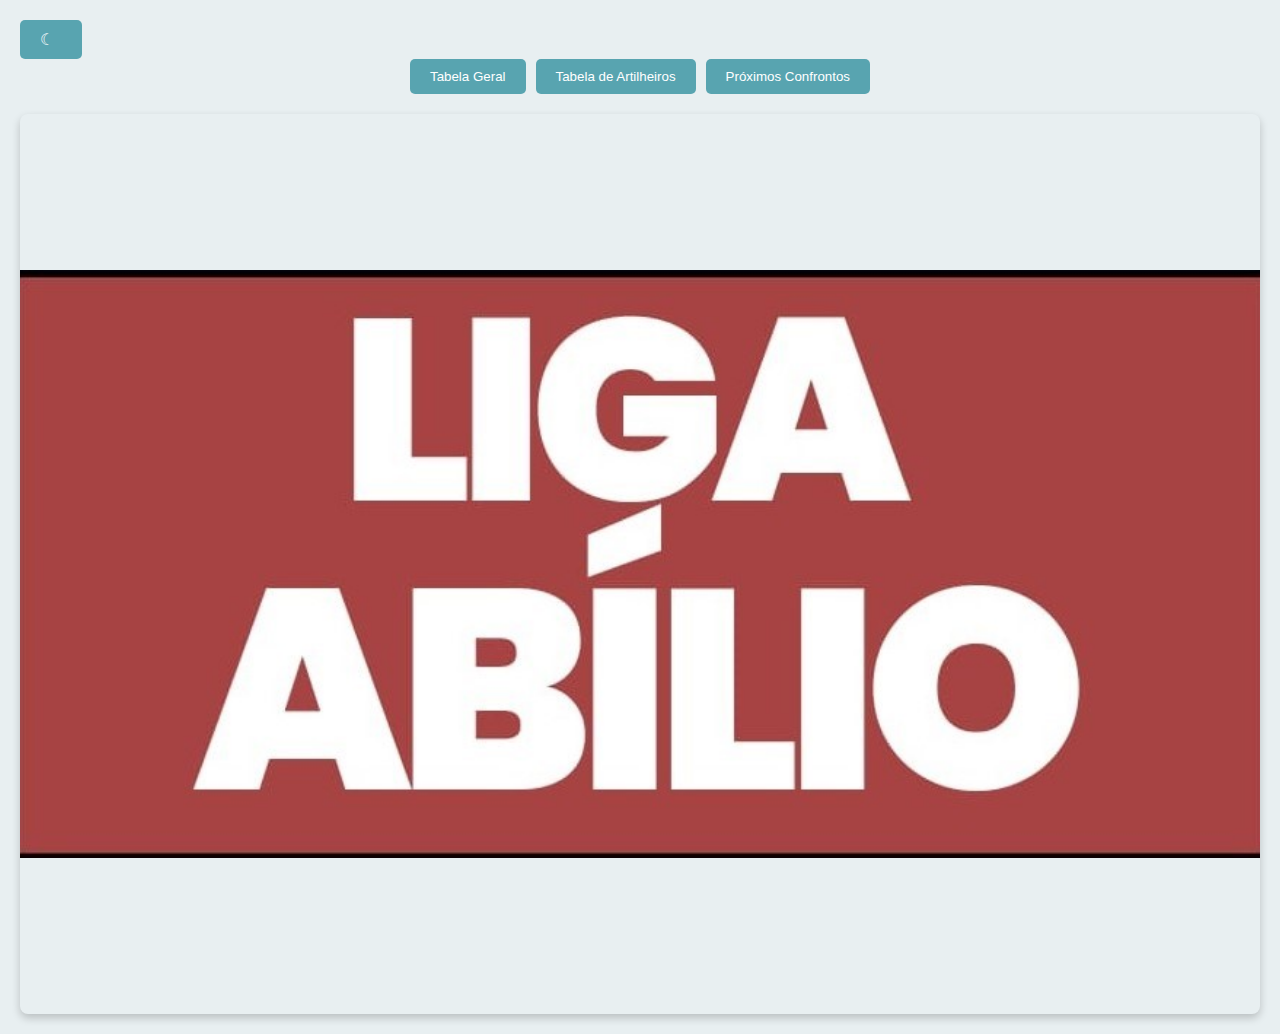
<file: index.html>
<!DOCTYPE html>
<html lang="pt">
<meta name="viewport" content="width=device-width, initial-scale=1">
<body>
    <button id="darkModeToggle"></button>
    <!-- Conteúdo anterior omitido para brevidade -->
    <head>
        <meta charset="UTF-8">
        <meta name="viewport" content="width=device-width, initial-scale=1.0">
        <title>Liga Abílio</title>
    <!-- Vinculando o arquivo CSS externo -->
    <link rel="stylesheet" type="text/css" href="style.css">
          <div class="tab">
            <button class="tablinks" onclick="openTab(event, 'Geral')">Tabela Geral</button>
            <button class="tablinks" onclick="openTab(event, 'Artilheiros')">Tabela de Artilheiros</button>
            <button class="tablinks" onclick="openTab(event, 'Confrontos')">Próximos Confrontos</button>
        </div>
    <!-- Imagem de fundo inicial -->
    <div id="paginaInicial" class="tabcontent">
        <img src="liga abilio.jpg" alt="Panfleto Liga Abílio" style="width:100%;height:auto;">
    </div>
    <!-- Abas e conteúdo das tabelas -->
</head>
<body>
    <div id="Geral" class="tabcontent">
        <h1>Classificação do Campeonato</h1>
        <!-- Conteúdo da Tabela Geral -->
        <div class="responsive-table">
            <table>
        <table>
            <thead>
                <tr>
                    <th>Posição</th>
                    <th>Time</th>
                    <th>PJ</th>
                    <th>SG</th>
                    <th>PTS</th>
                </tr>
            </thead>
            <tbody>
                <tr>
                    <td>1</td>
                    <td>Boleiragem</td>
                    <td>5</td>
                    <td>7</td>
                    <td>12</td>
                </tr>
                <tr>
                    <td>2</td>
                    <td>Winx</td>
                    <td>4</td>
                    <td>13</td>
                    <td>10</td>
                </tr>
                <tr>
                    <td>3</td>
                    <td>Visionários</td>
                    <td>4</td>
                    <td>5</td>
                    <td>7</td>
                </tr>
                <tr>
                    <td>4</td>
                    <td>Grêmio GJC</td>
                    <td>4</td>
                    <td>2</td>
                    <td>6</td>
                </tr>
                <tr>
                    <td>5</td>
                    <td>Professores</td>
                    <td>4</td>
                    <td>-2</td>
                    <td>6</td>
                </tr>
                <tr>
                    <td>6</td>
                    <td>Real Masdunga</td>
                    <td>4</td>
                    <td>-2</td>
                    <td>3</td>
                </tr>
                <tr>
                    <td>7</td>
                    <td>Kung Fu</td>
                    <td>5</td>
                    <td>-21</td>
                    <td>0</td>
                </tr>
                <!-- Adicione mais linhas conforme necessário -->
            </tbody>
        </table>
    </table>
</div>
    </div>
    <div id="Artilheiros" class="tabcontent">
        <h1>Tabela de Artilheiros</h1>
        <div class="responsive-table">
            <table>
        <!-- Conteúdo da Tabela de Artilheiros -->
        <table>
            <thead>
                <tr>
                    <th>Nome do Jogador</th>
                    <th>Total de Gols</th>
                </tr>
            </thead>
            <tbody>
                <tr>
                    <td>Juan</td>
                    <td>9</td>
                </tr>
                <tr>
                    <td>Lipe</td>
                    <td>5</td>
                </tr>
                <tr>
                    <td>Thomas</td>
                    <td>5</td>
                </tr>
                <tr>
                    <td>Gabriel Biro</td>
                    <td>4</td>
                </tr>
                <tr>
                    <td>Eric</td>
                    <td>4</td>
                </tr>
                <!-- Adicione mais linhas conforme necessário -->
            </tbody>
        </table>
    </table>
</div>
    </div>

    <div id="Confrontos" class="tabcontent">
        <h1>Próximos Confrontos</h1>
        <!-- Conteúdo dos Próximos Confrontos -->
        <div class="responsive-table">
            <table>
        <table>
            <thead>
                <tr>
                    <th>Confronto</th>
                    <th>Data</th>
                </tr>
            </thead>
            <tbody>
                <tr>
                    <td>Kung Fu vs Real Masdunga</td>
                    <td>A decidir</td>
                </tr>
                <tr>
                    <td>Visionários vs Grêmio</td>
                    <td>A decidir</td>
                </tr>
                <tr>
                    <td>Real Masdunga vs Boleiragem</td>
                    <td>A decidir</td>
                </tr>
                <tr>
                    <td>Professores vs Visionários</td>
                    <td>A decidir</td>
                </tr>
                <tr>
                    <td>Grêmio vs Winx</td>
                    <td>A decidir</td>
                </tr>
                <!-- Adicione mais linhas conforme necessário -->
            </tbody>
        </table>
    </div>
</table>
</div>
    <script src="script.js"></script>
</body>
</html>
</body>
</file>
<file: style.css>
/* Estilos CSS */
/* Estilos para dispositivos móveis */
/* Estilos para a tabela responsiva */
.responsive-table {
    overflow-x: auto; /* Adiciona rolagem horizontal se necessário */
    -webkit-overflow-scrolling: touch; /* Permite rolagem inercial em dispositivos iOS */
}

@media screen and (max-width: 600px) {
    .responsive-table table {
        width: auto; /* Permite que a tabela se expanda além da largura da tela */
        min-width: 100%; /* Garante que a tabela ocupe pelo menos a largura total da tela */
    }
    .responsive-table th,
    .responsive-table td {
        white-space: nowrap; /* Impede que o texto quebre em várias linhas */
    }
}

body {
    transition: background-color 0.3s, color 0.3s;
}
/* Adicione transições para outros elementos conforme necessário */
button {
    transition: background-color 0.3s ease-in-out;
}

button:hover {
    background-color: #5c6f7b; /* Cor de hover */
}
@keyframes spin {
    0% { transform: rotate(0deg); }
    100% { transform: rotate(360deg); }
}

.loader {
    border: 4px solid #f3f3f3;
    border-top: 4px solid #3498db;
    border-radius: 50%;
    width: 30px;
    height: 30px;
    animation: spin 2s linear infinite;
}

table {
width: 100%;
border-collapse: separate; /* Altera o comportamento padrão de colapso das bordas */
border-spacing: 0; /* Remove o espaçamento padrão entre as bordas */
}

#darkModeToggle {
    background-color: #58a4b0; /* Cor de fundo do botão */
    color: white;
    padding: 10px 20px;
    border: none;
    border-radius: 5px;
    cursor: pointer;
    font-size: 16px;
    transition: background-color 0.3s;
    display: flex;
    align-items: center;
    justify-content: center;
}

#darkModeToggle:before {
    content: "\263E"; /* Ícone de lua para o modo escuro */
    margin-right: 8px;
}

body.dark-mode #darkModeToggle:before {
    content: "\2600"; /* Ícone de sol para o modo claro */
}

#darkModeToggle:hover {
    background-color: #5c6f7b;
}


th, td {
text-align: left;
padding: 12px 15px;
border-bottom: 1px solid #ddd; /* Adiciona uma linha de separação abaixo de cada célula */
}

th {
background-color: #4c8a6e;
color: white;
border-top: 2px solid #333; /* Adiciona uma borda mais grossa no topo do cabeçalho da tabela */
}

/* Adiciona bordas verticais para separar as colunas */
td + td {
border-left: 1px solid #ddd;
}
#paginaInicial {
display: flex;
justify-content: center;
align-items: center;
height: 100vh; /* Faz com que a div ocupe a altura total da tela */
}

#paginaInicial img {
max-width: 100%;
height: auto;
}
body {
font-family: 'Segoe UI', Tahoma, Geneva, Verdana, sans-serif;
background-color: #e8eff1;
margin: 0;
padding: 20px;
}

h1 {
color: #333;
text-align: center;
margin-bottom: 30px;
}

.tab {
display: flex;
justify-content: center;
margin-bottom: 20px;
}

.tab button {
background-color: #58a4b0;
color: white;
padding: 10px 20px;
margin: 0 5px;
border: none;
border-radius: 5px;
cursor: pointer;
transition: background-color 0.3s;
}

.tab button:hover,
.tab button.active {
background-color: #5c6f7b;
}

.tabcontent {
display: none; /* Alterado para ocultar inicialmente */
border-radius: 8px;
box-shadow: 0 4px 8px rgba(0, 0, 0, 0.2);
overflow: hidden;
}

table {
width: 100%;
border-collapse: collapse;
margin: 0;
padding: 0;
background-color: white;
}

th, td {
text-align: left;
padding: 12px 15px;
}

th {
background-color: #4c8a6e;
color: white;
}

tr:nth-child(even) {
background-color: #f2f2f2;
}

tr:hover {
background-color: #dddfe2;
}
@media screen and (max-width: 600px) {
body {
background-color: lightblue;
}
/* Outros estilos para telas menores */
}
/* Estilos para o modo escuro */
body.dark-mode {
    background-color: #333;
    color: #FFF;
    /* Outros estilos para o modo escuro */
    body {
        font-family: 'Segoe UI', Tahoma, Geneva, Verdana, sans-serif;
        background-color: #333;
        margin: 0;
        padding: 20px;
        }
        
        h1 {
        color: #e8eff1;
        text-align: center;
        margin-bottom: 30px;
        }
        table {
            width: 100%;
            border-collapse: collapse;
            margin: 0;
            padding: 0;
            background-color: #333;
            }
            
            th, td {
            text-align: left;
            padding: 12px 15px;
            }
            
            th {
            background-color: #4c8a6e;
            color: #333;
            }
            
            tr:nth-child(even) {
            background-color: #333;
            }
            
            tr:hover {
            background-color: #5b5c5e;
            }
            /* Estilos para o modo escuro */
body.dark-mode .btn-auth {
    background-color: #333;
    color: #FFF;
}

/* Estilos para ícones dentro dos botões, se necessário */
.btn-auth i {
    margin-right: 8px;
}
}
</file>
